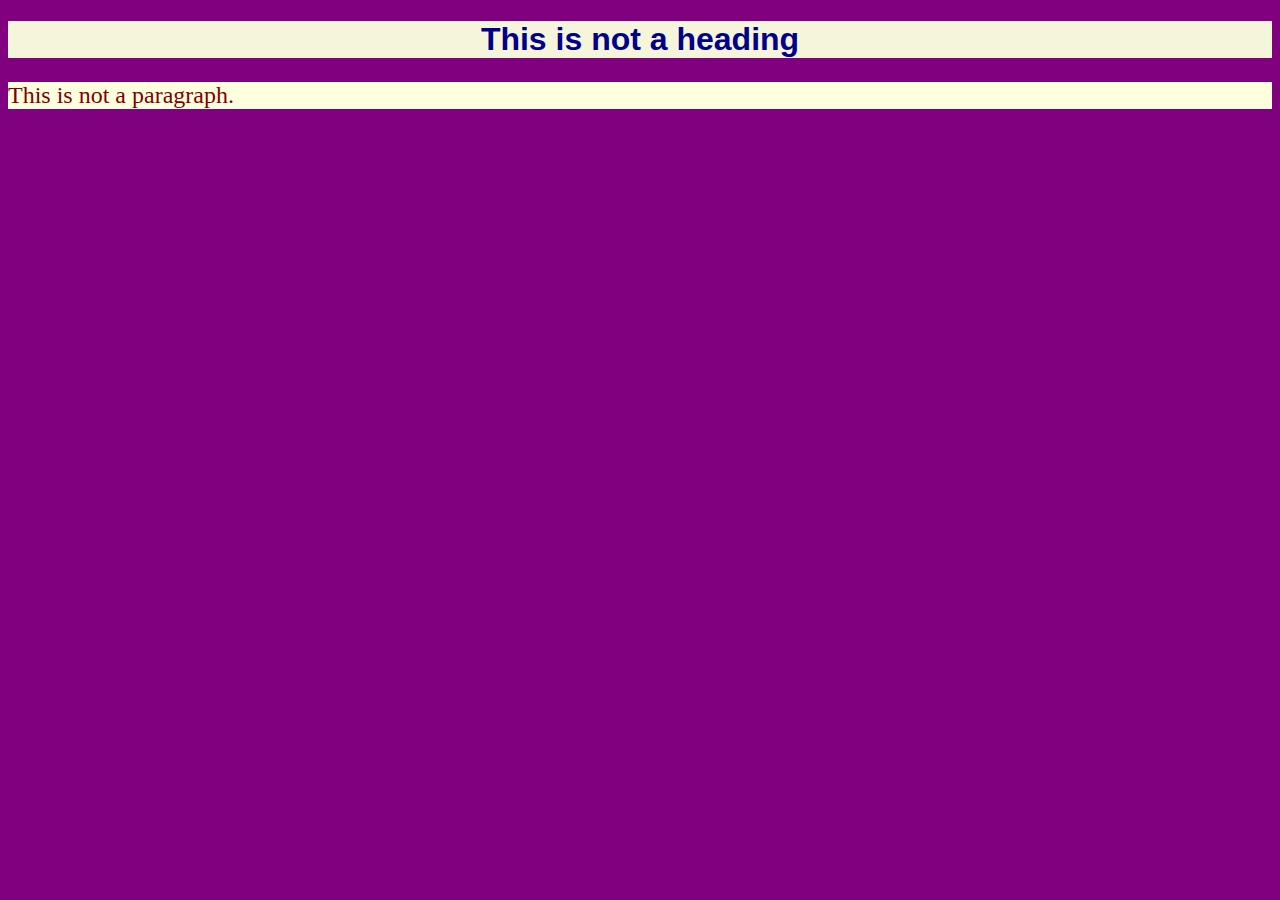
<file: index.html>
<!DOCTYPE html>
<!--bad comment-->
<html>
  <head>
    <meta charset="utf-8">
    <meta name="description" content="Hello, World Webpage">
    <meta name="keywords" content="css, html">
    <meta name="author" content="Cameron Carter">
    <meta name="viewport" content="width=device-width, initial-scale=1.0">
    <title>Hello, World!</title>
    <link rel="stylesheet" href="mystyle.css">
  </head>
  <body class="body">
    <h1 class="header">This is not a heading</h1>
    <p class="paragraph">This is not a paragraph.</p>
  </body>
</html>
</file>
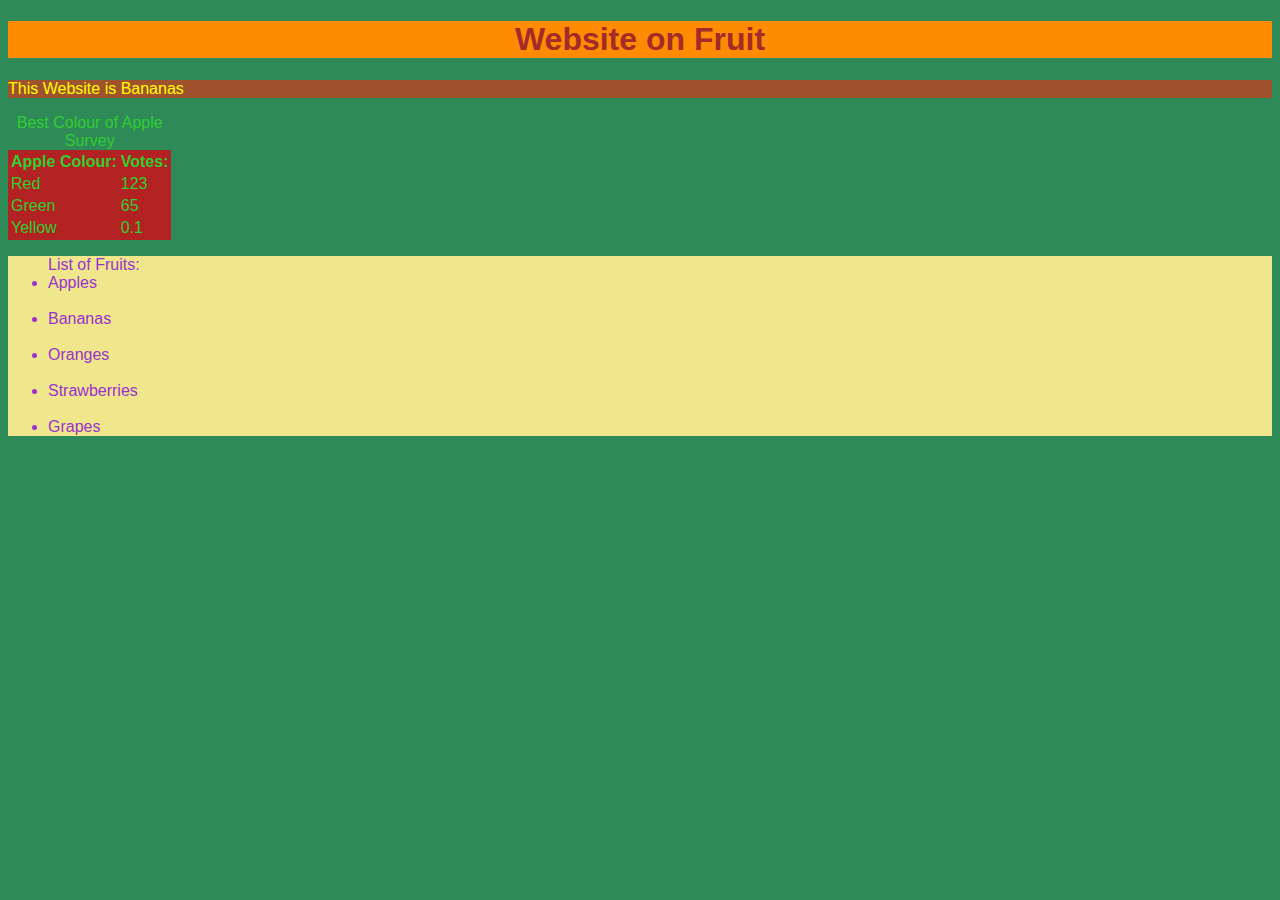
<file: index2.html>
<!DOCTYPE html>
<!--original comment-->
<html lang="en-ca">
<html>
  <head>
    <meta charset="utf-8">
    <meta name="description" content="Hello, World Webpage">
    <meta name="keywords" content="list, table">
    <meta name="author" content="Cameron Carter">
    <meta name="viewport" content="width=device-width, initial-scale=1.0">
    <title>Hello, World!</title>
    <link rel="stylesheet" href="mystyle2.css"
   
    </head>
    <body class="body">
      <h1 class="header">Website on Fruit</h1>
      <p class="paragraph">This Website is Bananas</p>
      <table class="table">
        <caption>Best Colour of Apple Survey</caption>
        <tr>
          <th>Apple Colour:</th>
          <th>Votes:</th>
        </tr>
        <tr>
          <td>Red</td>
          <td>123</td>
        </tr>
        <tr>
          <td>Green</td>
          <td>65</td>
        </tr>
        <tr>
          <td>Yellow</td>
          <td>0.1</td>
        </tr>
      </table>
      <ul class="list">
        <caption>List of Fruits:</caption>
        <br>
        <li>Apples</li>
        <br>
        <li>Bananas</li>
        <br>
        <li>Oranges</li>
        <br>
        <li>Strawberries</li>
        <br>
        <li>Grapes</li>
      </ul>
    </body>
</html>
</file>
<file: mystyle.css>
.body {
  background-color:purple;
}
.header {
  background-color:beige;
  color: darkblue;
  text-align: center;
  font-family:arial;
}
.paragraph {
  background-color:lightyellow;
  color:maroon;
  font-family:verdana;
  font-size:150%;
}
</file>
<file: mystyle2.css>
.body {
  background-color:seagreen;
  font-family:arial;
}
.header {
  background-color:darkorange;
  color:brown;
  text-align:center;
  font-family:arial;
}
.paragraph {
  background-color:sienna;
  color:yellow;
  font-family:arial;
}
.table {
  background-color:firebrick;
  color:limegreen;
  font-family:arial;
}
.list {
  background-color:khaki;
  color:darkorchid;
  font-family:arial;
}
</file>
